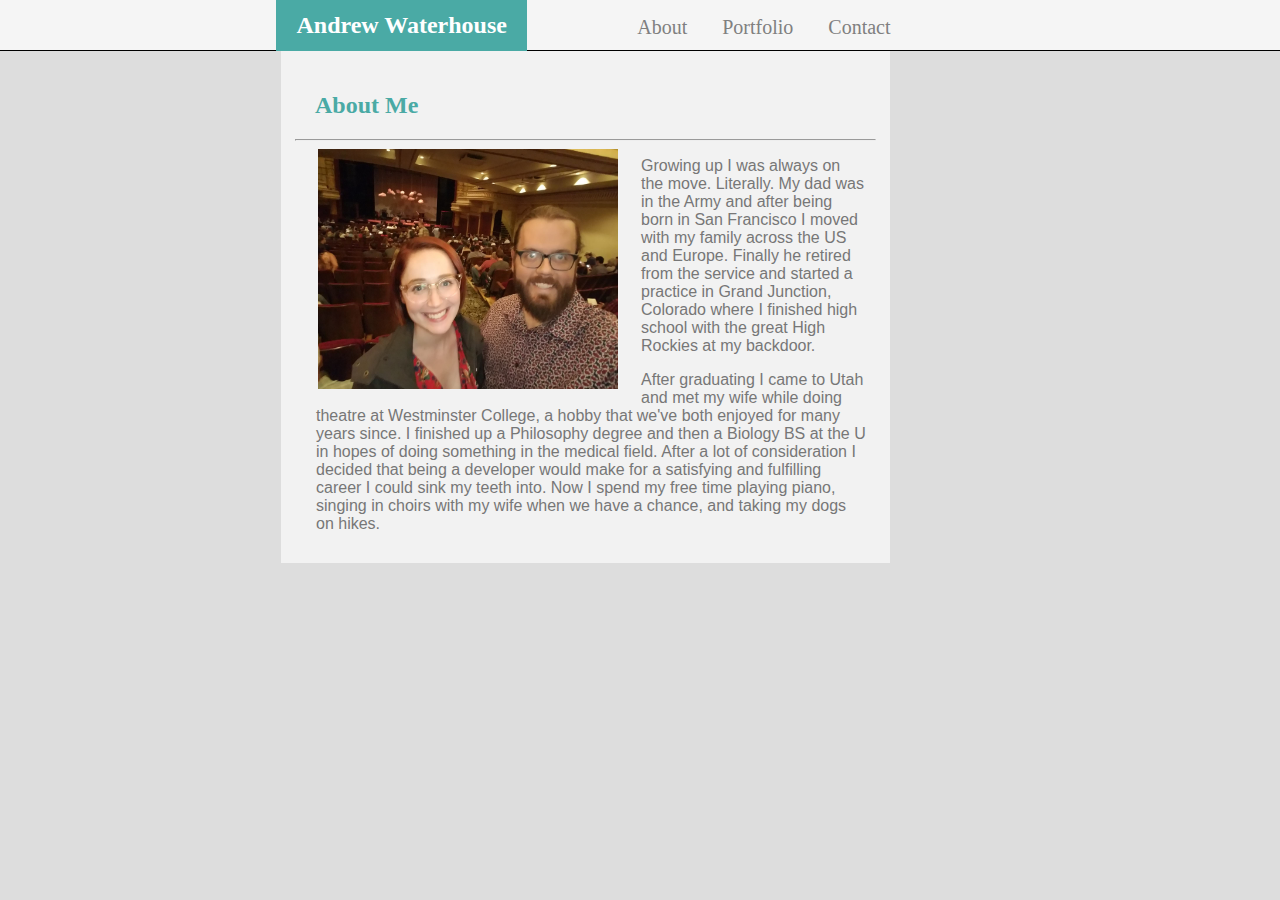
<file: index.html>
<!DOCTYPE html>
<html lang="en">

<head>
    <meta charset="UTF-8">
    <meta name="viewport" content="width=device-width, initial-scale=1.0">
    <meta http-equiv="X-UA-Compatible" content="ie=edge">
    <link rel="stylesheet" href="Assets/css/style.css">
    <title>About</title>
</head>

<body>
    <header>
        <h1>Andrew Waterhouse</h1>
        <nav class="site-links">
            <a href="index.html">About</a>
            <a href="portfolio.html">Portfolio</a>
            <a href="contact.html">Contact</a>
        </nav>
    </header>
    <div class="container">
        <h2>About Me</h2>
        <hr>
        <img src="Assets/images/AndrewPicture.jpg" alt="Me and My Wife" width="300px" height="240px">
        <p>Growing up I was always on the move. Literally. My dad was in the Army and after being born in San Francisco
            I moved with my family across the US and Europe. Finally he retired from the service and started a practice
            in Grand Junction, Colorado where I finished high school with the great High Rockies at my backdoor.</p>
        <p>After graduating I came to Utah and met my wife while doing theatre at Westminster College, a hobby that
            we've both enjoyed for many years since. I finished up a Philosophy degree and then a Biology BS at the U
            in hopes of doing something in the medical field. After a lot of consideration I decided that being a
            developer would make for a satisfying and fulfilling career I could sink my teeth into. Now I spend my free
            time playing piano, singing in choirs with my wife when we have a chance, and taking my dogs on hikes.</p>
    </div>
</body>

</html>
</file>
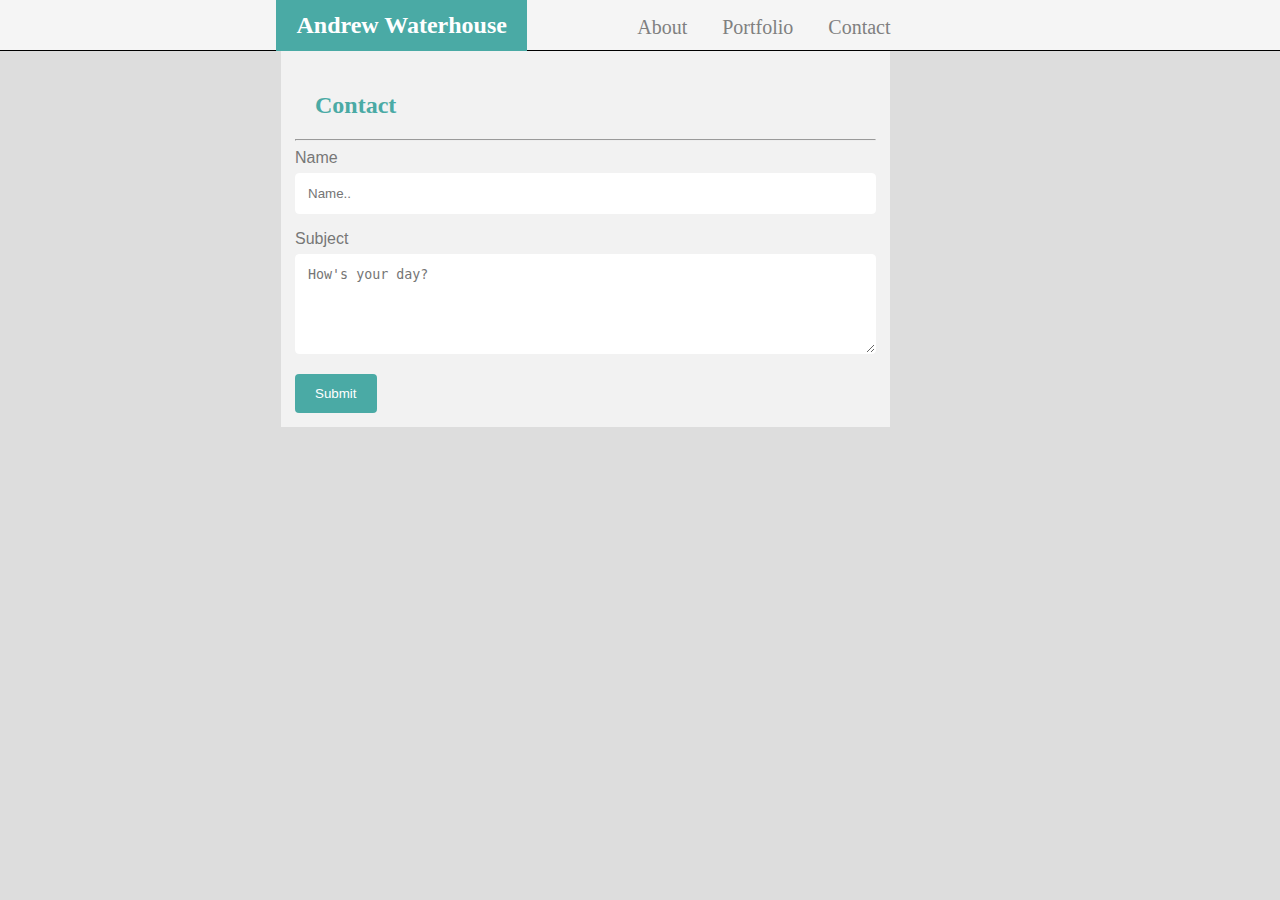
<file: contact.html>
<!DOCTYPE html>
<html lang="en">

<head>
    <meta charset="UTF-8">
    <meta name="viewport" content="width=device-width, initial-scale=1.0">
    <meta http-equiv="X-UA-Compatible" content="ie=edge">
    <link rel="stylesheet" href="Assets/css/contactstyle.css">
    <title>Andrew Waterhouse</title>
</head>

<body>
    <header>
        <h1>Andrew Waterhouse</h1>
        <nav class="site-links">
            <a href="index.html">About</a>
            <a href="portfolio.html">Portfolio</a>
            <a href="contact.html">Contact</a>
        </nav>
    </header>
    <div class="container">
        <div class="contact-list">
            <h2>Contact</h2>
            <hr>
            <form action="/action_page.php">
                <label for="fname">Name</label>
                <input type="text" id="fname" name="name" placeholder="Name..">

                <label for="subject">Subject</label>
                <textarea id="subject" name="subject" placeholder="How's your day?" style="height:100px"></textarea>

                <input type="submit" value="Submit">
            </form>
        </div>
</body>

</html>
</file>
<file: Assets/css/style.css>
body {
    background: #dddddd;
    color: #777777;
    font-family: Arial, Helvetica, sans-serif;
}

header {
    background-color: whitesmoke;
    border-bottom: 1px solid black;
    width: 100%;
    height: 50px;
    position: absolute;
    top: 0;
    left: 0;
}

h1 {
    background-color: #4aaaa5;
    color: white;
    font-size: 24px;
    font-family: Georgia, 'Times New Roman', Times, serif;
    padding: 12px 20px 12px 20px;
    margin-top: 0;
    margin-left:21.6%;
    float: left;
    position: relative;
    top: 0;
    z-index: 3;
}

.site-links {
    word-spacing: 30px;
    font-size: 20px;    
    text-align: right;
    color: grey;
    font-family: Georgia, 'Times New Roman', Times, serif;
    padding: 16px 0px 16px 0;
    margin-top: 0;
    margin-left: -8px;
    position: relative;
    width: 100%;
    top: 0;
    right: 29.8%;
    z-index: 2;
}

h2 {
    color: #4aaaa5;
    font-size: 24px;
    font-family: Georgia, 'Times New Roman', Times, serif;
    padding: 50px 20px 0px 20px;
    width: 76%;
}

.container {
    background-color: #f2f2f2;
    padding: 14px;
    width: 46%;
    height: auto;
    margin-left: 21.6%;
}

img {
    float: left;
    margin-left: 23px;
    margin-right: 23px;
    padding-bottom: 10px;
}

p {
    padding: 0px 10px 0px 21px;
}

a:link {
    color: gray;
    text-decoration: none;
}

a:visited {
    color: gray;
    text-decoration: none;
}
</file>
<file: Assets/css/contactstyle.css>
body {
    background: #dddddd;
    color: #777777;
    font-family: Arial, Helvetica, sans-serif;
}

header {
    background-color: whitesmoke;
    border-bottom: 1px solid black;
    width: 100%;
    height: 50px;
    position: absolute;
    top: 0;
    left: 0;
}

h1 {
    background-color: #4aaaa5;
    color: white;
    font-size: 24px;
    font-family: Georgia, 'Times New Roman', Times, serif;
    padding: 12px 20px 12px 20px;
    margin-top: 0;
    margin-left:21.6%;
    float: left;
    position: relative;
    top: 0;
    z-index: 3;
}

.site-links {
    word-spacing: 30px;
    font-size: 20px;    
    text-align: right;
    color: grey;
    font-family: Georgia, 'Times New Roman', Times, serif;
    padding: 16px 0px 16px 0;
    margin-top: 0;
    margin-left: -8px;
    position: relative;
    width: 100%;
    top: 0;
    right: 29.8%;
    z-index: 2;
}

h2 {
    color: #4aaaa5;
    font-size: 24px;
    font-family: Georgia, 'Times New Roman', Times, serif;
    padding: 50px 20px 0px 20px;
    width: 76%;
}

input[type=text], select, textarea {
    width: 100%;
    padding: 12px;
    border: 1px solid white;
    border-radius: 4px;
    box-sizing: border-box;
    margin-top: 6px;
    margin-bottom: 16px;
    resize: vertical;
}

input[type=submit] {
    background-color: #4aaaa5;
    color: white;
    padding: 12px 20px;
    border: none;
    border-radius: 4px;
    cursor: pointer;
}

input[type=submit]:hover {
    background-color: #4aaaa5;
}

.container {
    background-color: #f2f2f2;
    padding: 14px;
    width: 46%;
    height: auto;
    margin-left: 21.6%;
}
a:link {
    color: gray;
    text-decoration: none;
}

a:visited {
    color: gray;
    text-decoration: none;
}
</file>
